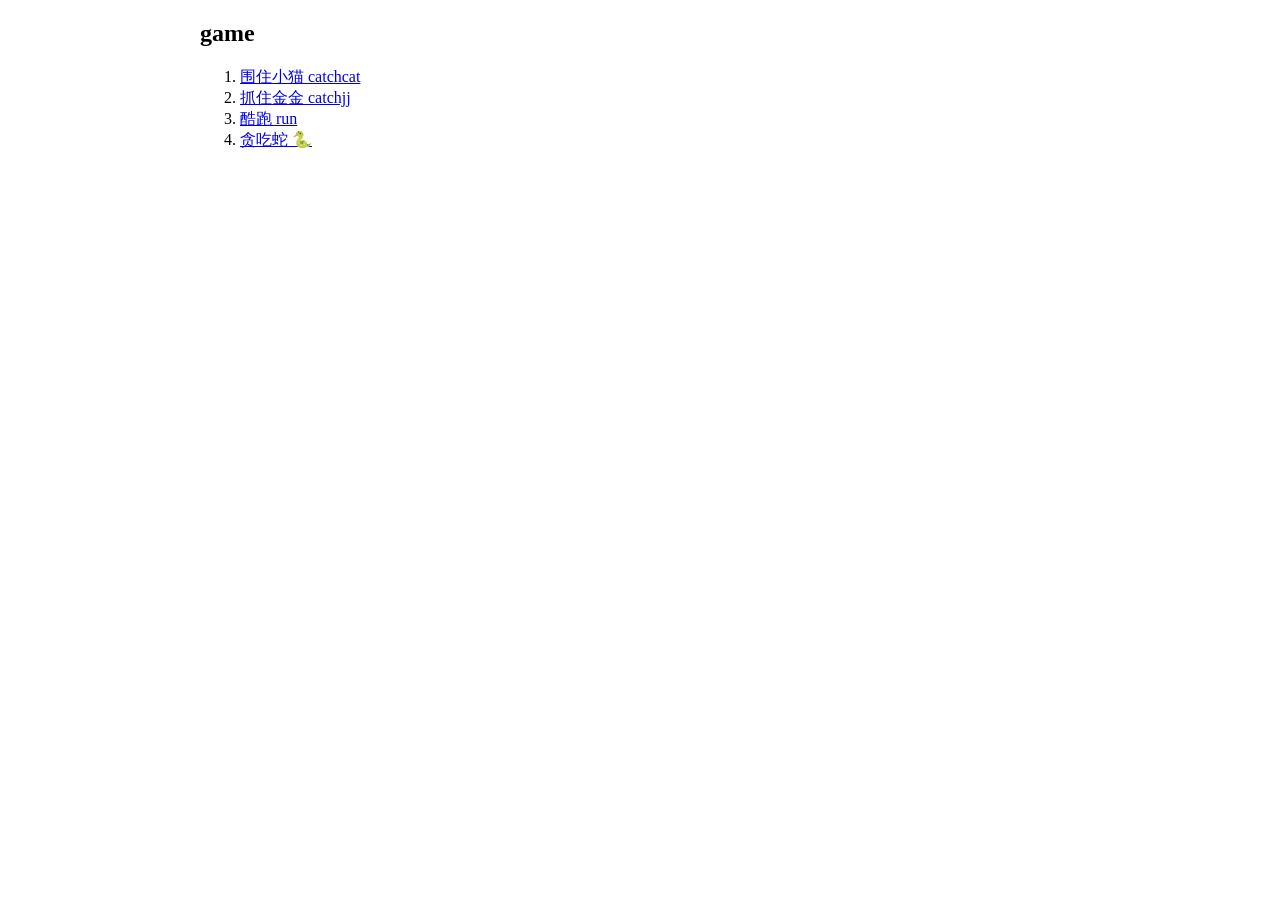
<file: pages/index.html>
<!DOCTYPE html>
<html lang="en">
  <head>
    <meta charset="UTF-8" />
    <meta name="viewport" content="width=device-width, initial-scale=1.0" />
    <meta http-equiv="X-UA-Compatible" content="ie=edge" />
    <title>catch-the-cat</title>
    <style>
      html,body {
        width: 100%;
        margin: 0;
        padding: 0;
      }
      .container {
        margin-left: 200px;
      }
    </style>
  </head>

  <body>
    <div class="container">
        <h2 id="game">game</h2>
        <ol>
        <li><a href="https://yigebeizi.github.io/pages/catchcat">围住小猫 catchcat</a></li>
        <li><a href="https://yigebeizi.github.io/pages/catchjj">抓住金金 catchjj</a></li>
        <li><a href="https://yigebeizi.github.io/pages/dist">酷跑 run</a></li>
        <li><a href="https://yigebeizi.github.io/pages/snake/2021-snake">贪吃蛇 🐍</a></li>
        </ol>
    </div>
  </body>
</html>
</file>
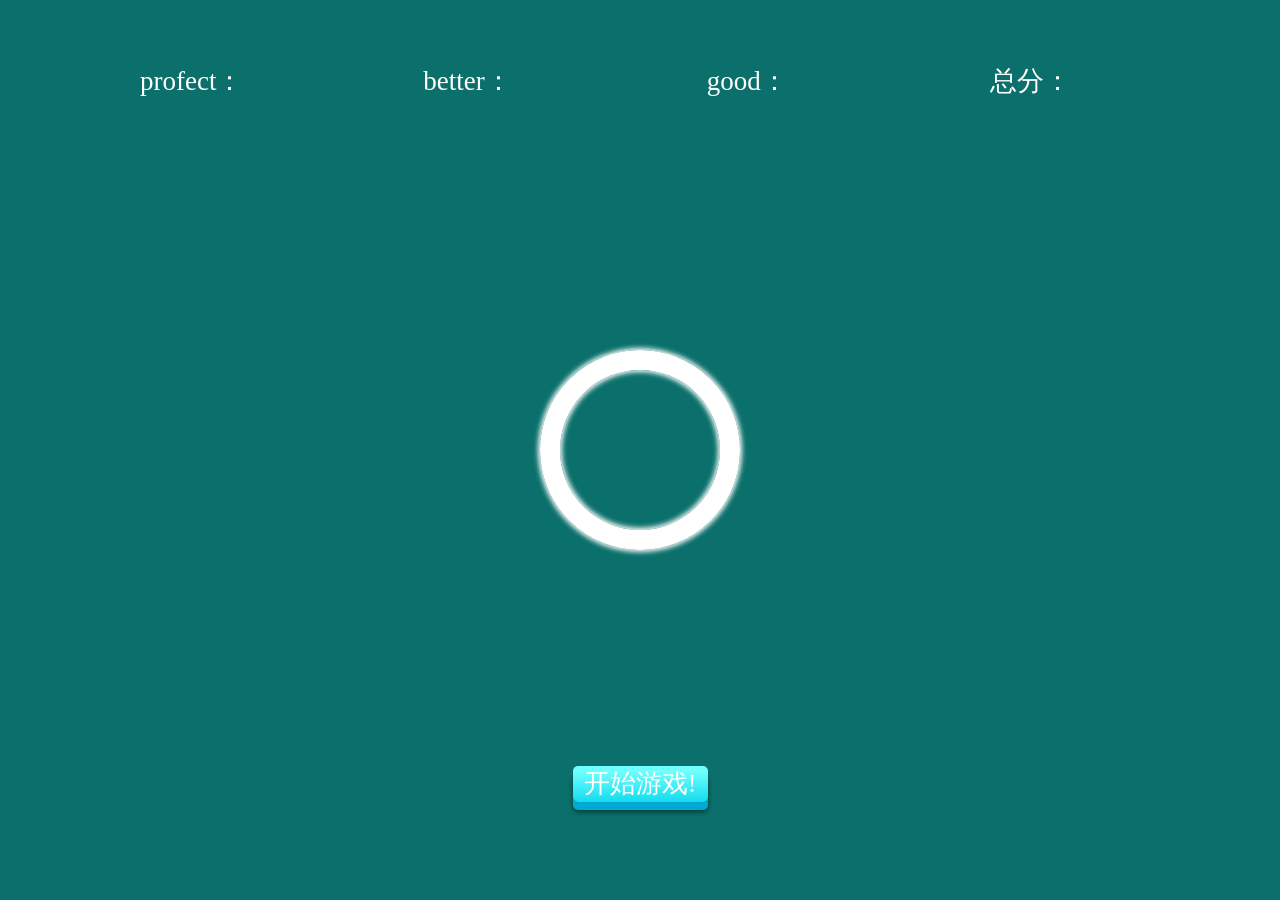
<file: pages/catchjj/index.html>
<!DOCTYPE html>
<html lang="en">
  <head>
    <meta charset="UTF-8" />
    <meta name="viewport" content="width=device-width, initial-scale=1.0" />
    <meta http-equiv="X-UA-Compatible" content="ie=edge" />
    <title>catch-juejin</title>
    <link href="css/jj.css" rel="stylesheet">
  </head>
  <body>
    <div id="app">
      <div id="wrap" ref="wrap">
           <!-- 分数 -->
          <div class="score-wrap" v-show="status">
            <div class="score-item">
              <span>profect：</span>
              <span class="profect"></span>
            </div>
            <div class="score-item">
              <span>better：</span>
              <span class="better"></span>
            </div>
            <div class="score-item">
              <span>good：</span>
              <span class="good"></span>
            </div>
            <div class="score-item">
              <span>总分：</span>
              <span class="total"></span>
            </div>
          </div>
          <!-- 中心框 -->
          <div class="center-box"></div>
          <div class="jjj-item jjj-item-demo"></div>
          <!-- 按钮 -->
          <div class="catch-btn start" onclick="begin()">开始游戏!</div>
          <div class="catch-btn play" onclick="catchJuejinjia()">抓!</div>
          <div class="over-wrap">
            <div class="over-content">
              <div class="over-title">游戏结束</div>
              <div class="over-text">
                <p class="over-p"></p>
              </div>
              <div class="over-btn" onclick="restart()">重新开始</div>
            </div>
          </div>
    </div>
    </div>
    <script>
      var messageList = []
      const data = {
        showRule: false,
        status: '',
        jjjInterval: 1000, // 创建掘金酱间隔
        jjjSpeed: 10, // 掘金酱速度
        jjjNum: 30, // 掘金酱数量
        screenWidth: document.documentElement.clientWidth, // 屏幕宽度
        screenHeight: document.documentElement.clientHeight, // 屏幕高度
        profect: 0,
        better: 0,
        good: 0,
        jjjCount: 0, // 掘金酱已创建数量
        createInterval: null
      }

      var myDiv = document.getElementsByClassName('jjj-item')[0]
      myDiv.style.display = 'none'
      var play = document.getElementsByClassName('play')[0]
      play.style.display = 'none'
      var overWrap = document.getElementsByClassName('over-wrap')[0]
      overWrap.style.display = 'none'
      function showText (text, time = 2000) {
        messageList.push({
          text,
          time
        })
        if (messageList.length <= 1) {
          showTextHandle(text, time)
        }
      }

      function showTextHandle (text, time) {
        let dom = document.createElement('p')
        dom.innerText = text
        dom.style.opacity = 0
        dom.style.top = '30%'
        dom.className = 'alert-text'
        document.body.appendChild(dom)
        setTimeout(() => {
          dom.style.opacity = 1
          dom.style.top = '20%'
          setTimeout(() => {
            dom.style.opacity = 0
            dom.style.top = '10%'
            this.messageList.splice(0, 1)
            if (messageList.length > 0) {
              showTextHandle(messageList[0].text, messageList[0].time)
            }
            setTimeout(() => {
              dom.remove()
            }, 1000)
          }, time)
        }, 16)
      }

     function restart(){
      // 移除所有掘金酱
      let jjjItems = document.querySelectorAll('.jjj-item')
      for (let i = 0; i < jjjItems.length; i++) {
        jjjItems[i].remove()
      }
      Object.assign(data, {profect: 0,better: 0,good: 0,})
      var profect = document.getElementsByClassName('profect')[0]
      profect.innerHTML = data.profect
      var better = document.getElementsByClassName('better')[0]
      better.innerHTML = data.better
      var good = document.getElementsByClassName('good')[0]
      good.innerHTML = data.good
      var total = document.getElementsByClassName('total')[0]
      total.innerHTML = data.profect * 3 + data.better * 2 + data.good
      begin()
    }

    // 开始游戏
    function begin() {
      data.status = 'start'
      var overWrap = document.getElementsByClassName('over-wrap')[0]
      overWrap.style.display = 'none'
      var start = document.getElementsByClassName('start')[0]
      start.style.display = 'none'
      var play = document.getElementsByClassName('play')[0]
      play.style.display = 'block'
      data.createInterval = setInterval(() => {
        if (data.jjjCount >= data.jjjNum) {
          clearInterval(data.createInterval)
        } else {
          createJuejinjia()
        }
      }, data.jjjInterval)
    }

     // 生成掘金酱
     function createJuejinjia () {
      data.jjjCount++
      let jjj = document.createElement('div')
      jjj.className = ['jjj-item', 'jjj-item-active'].join(' ')
      jjj.style.left = '-160px'
      document.getElementById('wrap').appendChild(jjj)
      // 掘金酱移动
      let jjjMove = () => {
        if (data.status !== 'start') {
          return
        }
        jjj.style.left = jjj.offsetLeft + data.jjjSpeed + 'px'

        // 如果超出捕捉器范围，则移除class
        if (jjj.offsetLeft > (data.screenWidth / 2 + 90)) {
          jjj.classList.remove('jjj-item-active')
        }

        // 如果掘金酱距离左侧距离大于等于屏幕宽度，则移除掘金酱
        if (jjj.offsetLeft > data.screenWidth) {
          document.getElementById('wrap').removeChild(jjj)
          // 如果没有掘金酱生成，则游戏结束
          let _jjj = document.querySelectorAll('.jjj-item')[0]
          if (!_jjj && data.jjjCount >= data.jjjNum) {
            gameOver()
          } 
        } else {
          requestAnimationFrame(jjjMove)
        }
      }
      jjjMove()
    }

    // 捕捉掘金酱
    function catchJuejinjia () {
      // 获取第一个掘金酱
      let jjj = document.querySelectorAll('.jjj-item-active')[0]
      // 判断它距离屏幕水平中心的距离
      let jjjLeft = data.screenWidth / 2 - jjj.offsetLeft - jjj.offsetWidth / 2
      let abs = Math.abs(jjjLeft)
      console.log(abs);
      if (abs < 20) {
        showText('profect', 500)
        data.profect++
        var profect = document.getElementsByClassName('profect')[0]
        profect.innerHTML = data.profect
      } else if (abs < 50){
        showText('better', 500)
        data.better++
        var better = document.getElementsByClassName('better')[0]
        better.innerHTML = data.better
      } else if (abs < 90){
        showText('good', 500)
        data.good++
        var good = document.getElementsByClassName('good')[0]
        good.innerHTML = data.good
      } else {
        gameOver()
        return
      }
      var total = document.getElementsByClassName('total')[0]
      total.innerHTML = data.profect * 3 + data.better * 2 + data.good
      jjj.classList.add('opacity')
    }
    // 游戏结束
   function gameOver () {
      data.status = 'over'
      var overWrap = document.getElementsByClassName('over-wrap')[0]
      overWrap.style.display = 'flex'
      var overP = document.getElementsByClassName('over-p')[0]
      overP.innerHTML = data.profect * 3 + data.better * 2 + data.good
      clearInterval(data.createInterval)
    }
    </script>
  </body>
</html>
</file>
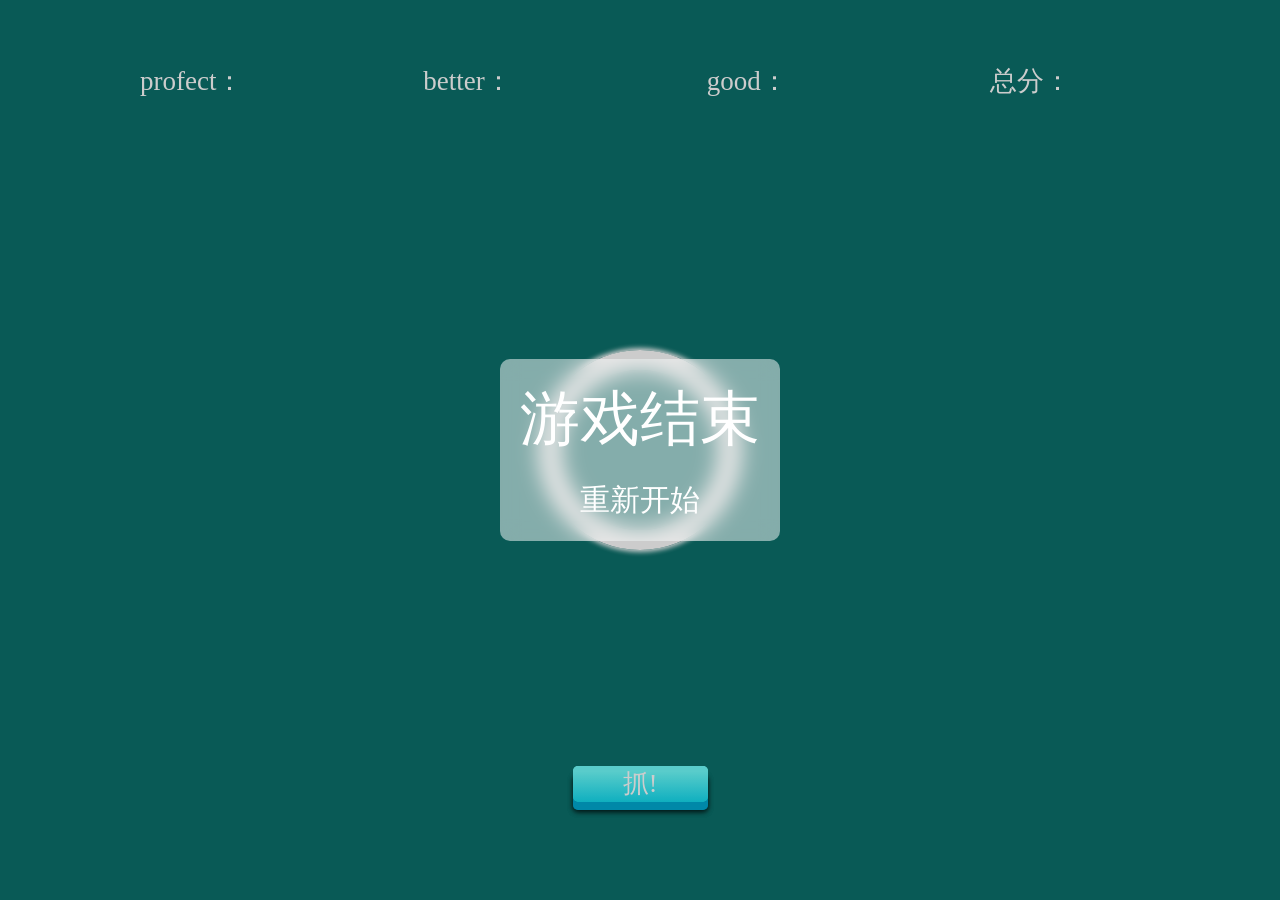
<file: pages/catchjuejin/index.html>
<!DOCTYPE html>
<html lang="en">
  <head>
    <meta charset="UTF-8" />
    <meta name="viewport" content="width=device-width, initial-scale=1.0" />
    <meta http-equiv="X-UA-Compatible" content="ie=edge" />
    <title>catch-juejin</title>
    <link href="css/jj.css" rel="stylesheet">
  </head>
  <body>
    <div id="app">
      <div id="wrap" ref="wrap">
           <!-- 分数 -->
          <div class="score-wrap" v-show="status">
            <div class="score-item">
              <span>profect：</span>
              <span class="profect"></span>
            </div>
            <div class="score-item">
              <span>better：</span>
              <span class="better"></span>
            </div>
            <div class="score-item">
              <span>good：</span>
              <span class="good"></span>
            </div>
            <div class="score-item">
              <span>总分：</span>
              <span class="total"></span>
            </div>
          </div>
          <!-- 中心框 -->
          <div class="center-box"></div>
          <div class="jjj-item jjj-item-demo"></div>
          <!-- 按钮 -->
          <div class="catch-btn" onclick="begin()">开始游戏!</div>
          <div class="catch-btn" onclick="catchJuejinjia()">抓!</div>
          <div class="over-wrap">
            <div class="over-content">
              <div class="over-title">游戏结束</div>
              <div class="over-text">
                <p class="over-p"></p>
              </div>
              <div class="over-btn" onclick="restart()">重新开始</div>
            </div>
          </div>
    </div>
    </div>
    <script>
      var messageList = []
      const data = {
        showRule: false,
        status: '',
        jjjInterval: 1000, // 创建掘金酱间隔
        jjjSpeed: 10, // 掘金酱速度
        jjjNum: 30, // 掘金酱数量
        screenWidth: document.documentElement.clientWidth, // 屏幕宽度
        screenHeight: document.documentElement.clientHeight, // 屏幕高度
        profect: 0,
        better: 0,
        good: 0,
        jjjCount: 0, // 掘金酱已创建数量
        createInterval: null
      }

      var myDiv = document.getElementsByClassName('jjj-item')[0]
      myDiv.style.display = 'none'

      function showText (text, time = 2000) {
        messageList.push({
          text,
          time
        })
        if (messageList.length <= 1) {
          showTextHandle(text, time)
        }
      }

      function showTextHandle (text, time) {
        let dom = document.createElement('p')
        dom.innerText = text
        dom.style.opacity = 0
        dom.style.top = '30%'
        dom.className = 'alert-text'
        document.body.appendChild(dom)
        setTimeout(() => {
          dom.style.opacity = 1
          dom.style.top = '20%'
          setTimeout(() => {
            dom.style.opacity = 0
            dom.style.top = '10%'
            this.messageList.splice(0, 1)
            if (messageList.length > 0) {
              showTextHandle(messageList[0].text, messageList[0].time)
            }
            setTimeout(() => {
              dom.remove()
            }, 1000)
          }, time)
        }, 16)
      }

     function restart(){
      // 移除所有掘金酱
      let jjjItems = document.querySelectorAll('.jjj-item')
      for (let i = 0; i < jjjItems.length; i++) {
        jjjItems[i].remove()
      }
      begin()
    }

    // 开始游戏
    function begin() {
      data.status = 'start'
      var overWrap = document.getElementsByClassName('over-wrap')[0]
      overWrap.style.display = 'none'
      data.createInterval = setInterval(() => {
        if (data.jjjCount >= data.jjjNum) {
          clearInterval(data.createInterval)
        } else {
          createJuejinjia()
        }
      }, data.jjjInterval)
    }

     // 生成掘金酱
     function createJuejinjia () {
      data.jjjCount++
      let jjj = document.createElement('div')
      jjj.className = ['jjj-item', 'jjj-item-active'].join(' ')
      jjj.style.left = '-160px'
      document.getElementById('wrap').appendChild(jjj)
      // 掘金酱移动
      let jjjMove = () => {
        if (data.status !== 'start') {
          return
        }
        jjj.style.left = jjj.offsetLeft + data.jjjSpeed + 'px'

        // 如果超出捕捉器范围，则移除class
        if (jjj.offsetLeft > (data.screenWidth / 2 + 90)) {
          jjj.classList.remove('jjj-item-active')
        }

        // 如果掘金酱距离左侧距离大于等于屏幕宽度，则移除掘金酱
        if (jjj.offsetLeft > data.screenWidth) {
          document.getElementById('wrap').removeChild(jjj)
          // 如果没有掘金酱生成，则游戏结束
          let _jjj = document.querySelectorAll('.jjj-item')[0]
          if (!_jjj && data.jjjCount >= data.jjjNum) {
            gameOver()
          } 
        } else {
          requestAnimationFrame(jjjMove)
        }
      }
      jjjMove()
    }


    // 捕捉掘金酱
    function catchJuejinjia () {
      // 获取第一个掘金酱
      let jjj = document.querySelectorAll('.jjj-item-active')[0]
      // 判断它距离屏幕水平中心的距离
      let jjjLeft = data.screenWidth / 2 - jjj.offsetLeft - jjj.offsetWidth / 2
      let abs = Math.abs(jjjLeft)
      console.log(abs);
      if (abs < 20) {
        showText('profect', 500)
        data.profect++
        var profect = document.getElementsByClassName('profect')[0]
        profect.innerHTML = data.profect
      } else if (abs < 50){
        showText('better', 500)
        data.better++
        var better = document.getElementsByClassName('better')[0]
        better.innerHTML = data.better
      } else if (abs < 90){
        showText('good', 500)
        data.good++
        var good = document.getElementsByClassName('good')[0]
        good.innerHTML = data.good
      } else {
        gameOver()
        return
      }
      var total = document.getElementsByClassName('total')[0]
      total.innerHTML = data.profect * 3 + data.better * 2 + data.good
      jjj.classList.add('opacity')
    }
    // 游戏结束
   function gameOver () {
      data.status = 'over'
      var overWrap = document.getElementsByClassName('over-wrap')[0]
      overWrap.style.display = 'flex'
      var overP = document.getElementsByClassName('over-p')[0]
      overP.innerHTML = data.profect * 3 + data.better * 2 + data.good
      clearInterval(data.createInterval)
    }
    </script>
  </body>
</html>
</file>
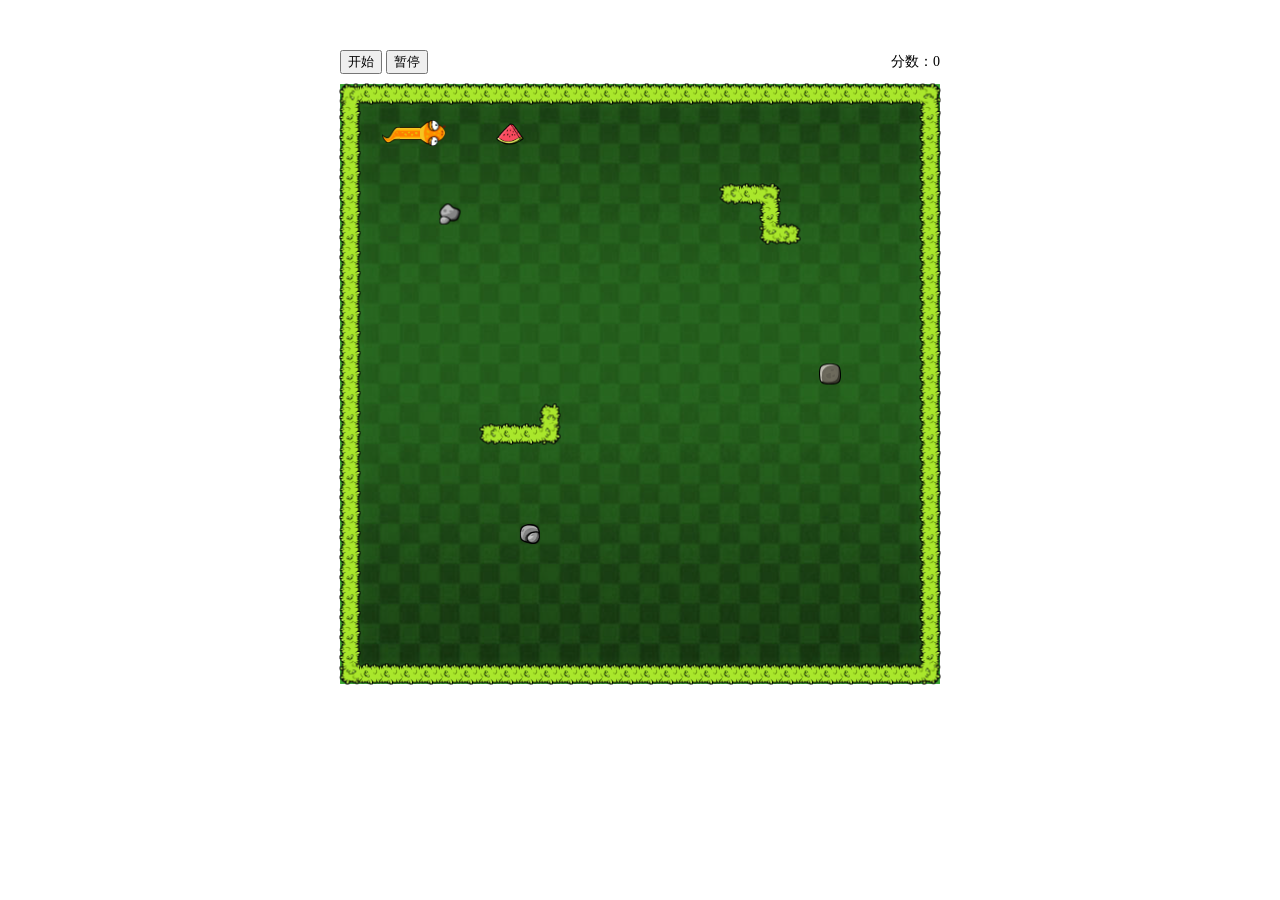
<file: pages/snake/2021-snake/index.html>
<!DOCTYPE html>
<html lang="en">
<head>
    <meta charset="UTF-8">
    <meta http-equiv="X-UA-Compatible" content="IE=edge">
    <meta name="viewport" content="width=device-width, initial-scale=1.0">
    <title>贪吃蛇</title>
    <link href="./main.less" rel="stylesheet/less" type="text/css" />
    <script src="../assets/less.js"></script>
    <script src="../assets/utils.js"></script>
</head>
<body>
    <div id="root">
        <!-- 操作区 -->
        <div class="actions">
            <div>
                <button id="start">开始</button>
                <button id="pause">暂停</button>
            </div>

            <!-- 分数 -->
            <div id="score">分数：0</div>
        </div>

        <!-- 游戏区 -->
        <div id="game" />
    </div>

    <script src="./main.js"></script>
</body>
</html>
</file>
<file: pages/catchjj/css/jj.css>
* {
    margin: 0;
    padding: 0;
  }
  #wrap {
    position: fixed;
    top: 0;
    right: 0;
    bottom: 0;
    left: 0;
    background: #0b706b;
    overflow: hidden;
  }
  .game-title {
    margin-top: 10vh;
    font-size: 8vh;
    color: #fff;
    text-align: center;
    letter-spacing: 5vh;
  }
  .show-rule {
    position: absolute;
    bottom: 5vh;
    color: #fff;
    width: 100%;
    font-size: 18px;
    text-align: center;
  }
  /* 规则 */
  .rule-wrap, .over-wrap {
    position: absolute;
    top: 0;
    right: 0;
    bottom: 0;
    left: 0;
    background: rgba(0, 0, 0, .2);
    z-index: 1;
    display: flex;
    justify-content: center;
    align-items: center;
  }
  .rule-content, .over-content {
    width: 80%;
    max-width: 800px;
    box-sizing: border-box;
    padding: 20px;
    border-radius: 10px;
    backdrop-filter: blur(10px);
    background: rgba(255, 255, 255, .5);
    color: #fff;
  }
  
  
  .center-box {
    position: absolute;
    width: 200px;
    height: 200px;
    left: 50%;
    top: 50%;
    margin-top: -100px;
    margin-left: -100px;
    box-sizing: border-box;
    border: 20px solid #fff;
    box-shadow: 0 0 5px 2px #fff, 0 0 5px 2px #fff inset;
    border-radius: 50%;
  }
  .rule-title {
    font-size: 26px;
    text-align: center;
  }
  .rule-text {
    font-size: 18px;
    margin-top: 20px;
    line-height: 1.5;
  }
  
  /* 游戏结束 */
  .over-content {
    width: auto;
  }
  .over-title {
    font-size: 60px;
    text-align: center;
  }
  .over-text {
    font-size: 100px;
    text-align: center;
  }
  .over-btn {
    margin-top: 20px;
    font-size: 30px;
    text-align: center;
    cursor: pointer;
  }
  
  .jjj-item {
    position: absolute;
    width: 140px;
    height: 140px;
    background: url('../img/a.png');
    background-size: 100%;
    top: 50%;
    margin-top: -70px;
    border-radius: 50%;
  }
  .jjj-item.opacity {
    opacity: 0;
  }
  .jjj-item-demo {
    left: 50%;
    margin-left: -70px;
    animation: rotate 2s linear infinite;
  }
  @keyframes rotate {
    0% {
      transform: rotate(0deg);
    }
    100% {
      transform: rotate(360deg);
    }
  }
  .catch-btn {
    position: absolute;
    width: 15vh;
    height: 4vh;
    bottom: 10vh;
    left: 50%;
    margin-left: -7.5vh;
    background: linear-gradient(180deg,#6ffffd 15.1%,#13dbef);
    line-height: 4vh;
    cursor: pointer;
    font-size: 26px;
    color: #fff;
    user-select: none;
    text-align: center;
    box-shadow: 0px 8px 0 0 #00aad2, 0 10px 5px 0 rgb(0 0 0 / 50%);
    border-radius: 5px;
    transform: translateY(-8px);
  }
  .catch-btn:active {
    transform: translateY(0);
    box-shadow: 0 0
  }
  /* 提示语样式 */
  .alert-text {
    position: absolute;
    top: 20%;
    left: 50%;
    transform: translate(-50%);
    font-size: 46px;
    opacity: 1;
    color: #fff;
    text-shadow: 0 0 5px #fff;
    transition: all 1s;
    text-align: center;
  }
  
  /* 分数展示 */
  .score-wrap {
    display: flex;
    color: #fff;
    width: 90%;
    max-width: 1000px;
    margin: 5vh auto;
    justify-content: space-between;
    flex-wrap: wrap;
  }
  .score-item {
    min-width: 150px;
    margin-top: 2vh;
    font-size: 3vh;
  }
</file>
<file: pages/catchjuejin/css/jj.css>
* {
    margin: 0;
    padding: 0;
  }
  #wrap {
    position: fixed;
    top: 0;
    right: 0;
    bottom: 0;
    left: 0;
    background: #0b706b;
    overflow: hidden;
  }
  .game-title {
    margin-top: 10vh;
    font-size: 8vh;
    color: #fff;
    text-align: center;
    letter-spacing: 5vh;
  }
  .show-rule {
    position: absolute;
    bottom: 5vh;
    color: #fff;
    width: 100%;
    font-size: 18px;
    text-align: center;
  }
  /* 规则 */
  .rule-wrap, .over-wrap {
    position: absolute;
    top: 0;
    right: 0;
    bottom: 0;
    left: 0;
    background: rgba(0, 0, 0, .2);
    z-index: 1;
    display: flex;
    justify-content: center;
    align-items: center;
  }
  .rule-content, .over-content {
    width: 80%;
    max-width: 800px;
    box-sizing: border-box;
    padding: 20px;
    border-radius: 10px;
    backdrop-filter: blur(10px);
    background: rgba(255, 255, 255, .5);
    color: #fff;
  }
  
  
  .center-box {
    position: absolute;
    width: 200px;
    height: 200px;
    left: 50%;
    top: 50%;
    margin-top: -100px;
    margin-left: -100px;
    box-sizing: border-box;
    border: 20px solid #fff;
    box-shadow: 0 0 5px 2px #fff, 0 0 5px 2px #fff inset;
    border-radius: 50%;
  }
  .rule-title {
    font-size: 26px;
    text-align: center;
  }
  .rule-text {
    font-size: 18px;
    margin-top: 20px;
    line-height: 1.5;
  }
  
  /* 游戏结束 */
  .over-content {
    width: auto;
  }
  .over-title {
    font-size: 60px;
    text-align: center;
  }
  .over-text {
    font-size: 100px;
    text-align: center;
  }
  .over-btn {
    margin-top: 20px;
    font-size: 30px;
    text-align: center;
    cursor: pointer;
  }
  
  .jjj-item {
    position: absolute;
    width: 140px;
    height: 140px;
    background: url(https://p3-juejin.byteimg.com/tos-cn-i-k3u1fbpfcp/b4f3366bf29642b599865ef2aaae2933~tplv-k3u1fbpfcp-watermark.image);
    background-size: 100%;
    top: 50%;
    margin-top: -70px;
    border-radius: 50%;
  }
  .jjj-item.opacity {
    opacity: 0;
  }
  .jjj-item-demo {
    left: 50%;
    margin-left: -70px;
    animation: rotate 2s linear infinite;
  }
  @keyframes rotate {
    0% {
      transform: rotate(0deg);
    }
    100% {
      transform: rotate(360deg);
    }
  }
  .catch-btn {
    position: absolute;
    width: 15vh;
    height: 4vh;
    bottom: 10vh;
    left: 50%;
    margin-left: -7.5vh;
    background: linear-gradient(180deg,#6ffffd 15.1%,#13dbef);
    line-height: 4vh;
    cursor: pointer;
    font-size: 26px;
    color: #fff;
    user-select: none;
    text-align: center;
    box-shadow: 0px 8px 0 0 #00aad2, 0 10px 5px 0 rgb(0 0 0 / 50%);
    border-radius: 5px;
    transform: translateY(-8px);
  }
  .catch-btn:active {
    transform: translateY(0);
    box-shadow: 0 0
  }
  /* 提示语样式 */
  .alert-text {
    position: absolute;
    top: 20%;
    left: 50%;
    transform: translate(-50%);
    font-size: 46px;
    opacity: 1;
    color: #fff;
    text-shadow: 0 0 5px #fff;
    transition: all 1s;
    text-align: center;
  }
  
  /* 分数展示 */
  .score-wrap {
    display: flex;
    color: #fff;
    width: 90%;
    max-width: 1000px;
    margin: 5vh auto;
    justify-content: space-between;
    flex-wrap: wrap;
  }
  .score-item {
    min-width: 150px;
    margin-top: 2vh;
    font-size: 3vh;
  }
</file>
